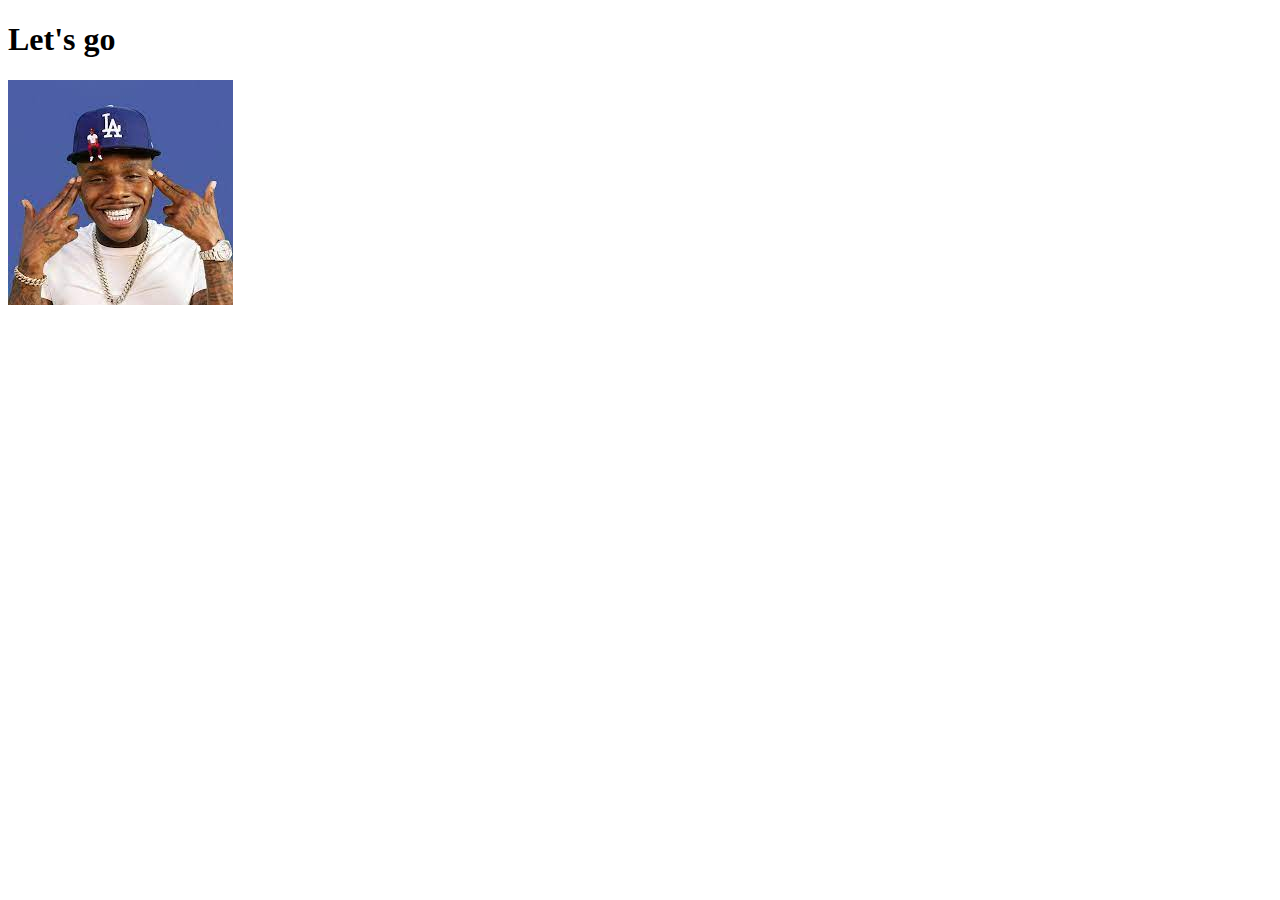
<file: html-boilerplate/index.html>
<!DOCTYPE html>
<html lang="en">
    <head>
        <meta charset="utf-8">
        <title> My First Webpage</title>
     </head>

     <body>
        <h1> Let's go </h1>
        <a href="https://www.example.com.">
            <img alt="DaBaby" src= [data-uri]>
            
        </a>
     </body>
</html>
</file>
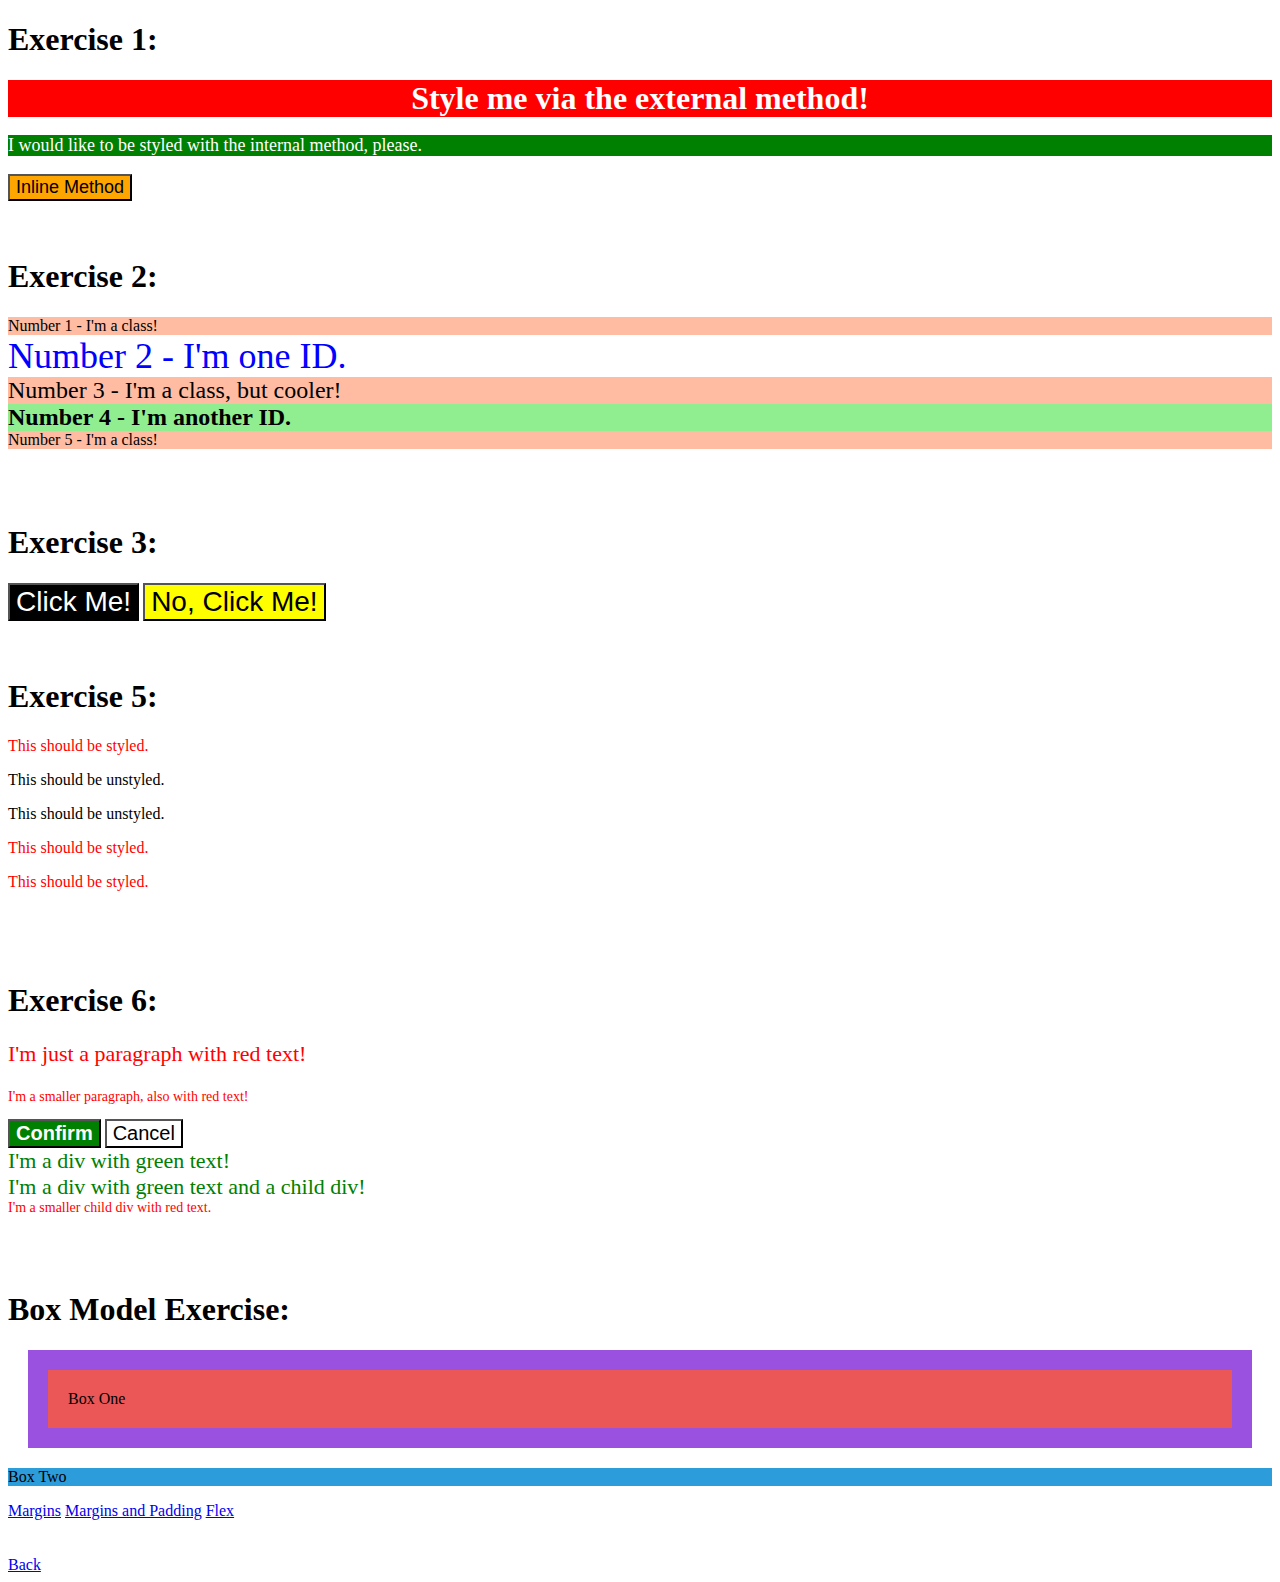
<file: odin-css-exercises/index.html>
<!DOCTYPE html>
<html lang="en">
    <head>
        <link rel="stylesheet" href="styles.css">
        <style> 
        .internal {
            color: white;
            background-color: green;
            font-size: 18px;
        }
        </style>
        <meta charset="utf-8">
        <title>CSS Style Practice</title>
    </head>

    <body>
        <h1> Exercise 1: </h1>
        <div class="external"> Style me via the external method! </div>
        <p class="internal"> I would like to be styled with the internal method, please. </p>
        <button style="background-color:orange; font-size: 18px;">Inline Method </button> 
    
        <br><br><br>
        <h1> Exercise 2: </h1>
        <div class="odd">Number 1 - I'm a class!</div>
        <div id="one">Number 2 - I'm one ID.</div>
        <div class="odd cooler">Number 3 - I'm a class, but cooler!</div>
        <div id="two">Number 4 - I'm another ID.</div>
        <div class="odd">Number 5 - I'm a class!</div>

        <br><br><br>
        <h1> Exercise 3: </h1>
            <button class="buttonleft">Click Me!</button>
            <button class="buttonright">No, Click Me!</button>

        <br><br><br>
        <h1> Exercise 5: </h1>
        <div class="container">
            <p class="text">This should be styled.</p>
        </div>
        <p class="text">This should be unstyled.</p>
        <p class="text">This should be unstyled.</p>
        <div class="container">
            <p class="text">This should be styled.</p>
            <p class="text">This should be styled.</p>
        </div>

        <br><br><br>
        <h1> Exercise 6: </h1>
        <p class="para">I'm just a paragraph with red text!</p>
        <p class="para small-para">I'm a smaller paragraph, also with red text!</p>
    
        <button id="confirm-button" class="button confirm">Confirm</button>
        <button id="cancel-button" class="button cancel">Cancel</button>
    
        <div class="text">I'm a div with green text!</div>
        <div class="text">I'm a div with green text and a child div!
          <div class="text child">I'm a smaller child div with red text.</div>
        </div>

        <br><br><br>
        <h1> Box Model Exercise: </h1>
            <p class="box-one">Box One</p>
            <p class="box-two">Box Two</p>
        </div> 

        <a href = ./pages/margins.html>Margins</a>
        <a href = ./pages/marginsandpadding.html>Margins and Padding</a>
        <a href = ./pages/flex.html>Flex</a>
        <br><br><br>
        <a href=../odin-links-and-images/pages/odinpage.html>Back</a>
    </body>
</html>
</file>
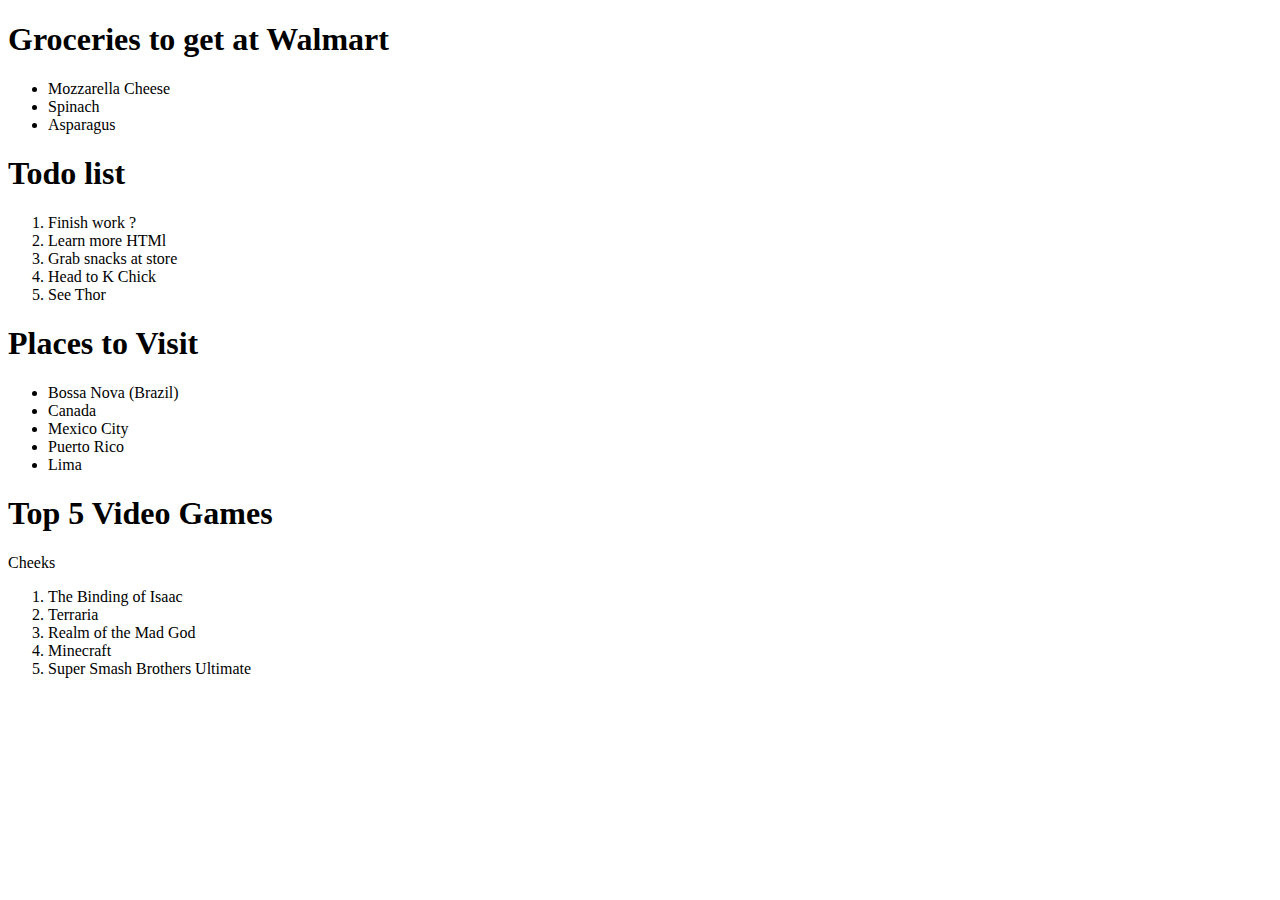
<file: html-boilerplate/recipe_list.html>
<!DOCTYPE html>
<html lang="en">
    <head>
        <meta charset="UTF-8">
        <title> Grocery Shopping List </title>
    </head>
</html>
<body>
    <h1> Groceries to get at Walmart </h1>
        <p> 
            <ul>
                <li> Mozzarella Cheese </li>
                <li> Spinach </li>
                <li> Asparagus </li>
            </ul>
        </p>
    <h1> Todo list </h1>
        <p> 
            <ol> 
                <li> Finish work ? </li>
                <li> Learn more HTMl </li>
                <li> Grab snacks at store </li>
                <li> Head to K Chick </li>
                <li> See Thor </li>
            </ol>
        </p>
    <h1> Places to Visit </h1>
        <p> 
            <ul> 
                <li> Bossa Nova (Brazil) </li>
                <li> Canada </li>
                <li> Mexico City </li>
                <li> Puerto Rico </li>
                <li> Lima </li>
            </ul>
        </p>
    <h1> Top 5 Video Games </h1>
        <p> Cheeks
            <ol>
                <li> The Binding of Isaac </li>
                <li> Terraria </li>
                <li> Realm of the Mad God </li>
                <li> Minecraft </li>
                <li> Super Smash Brothers Ultimate </li>
            </ol>
        </p>
    
</body>
</file>
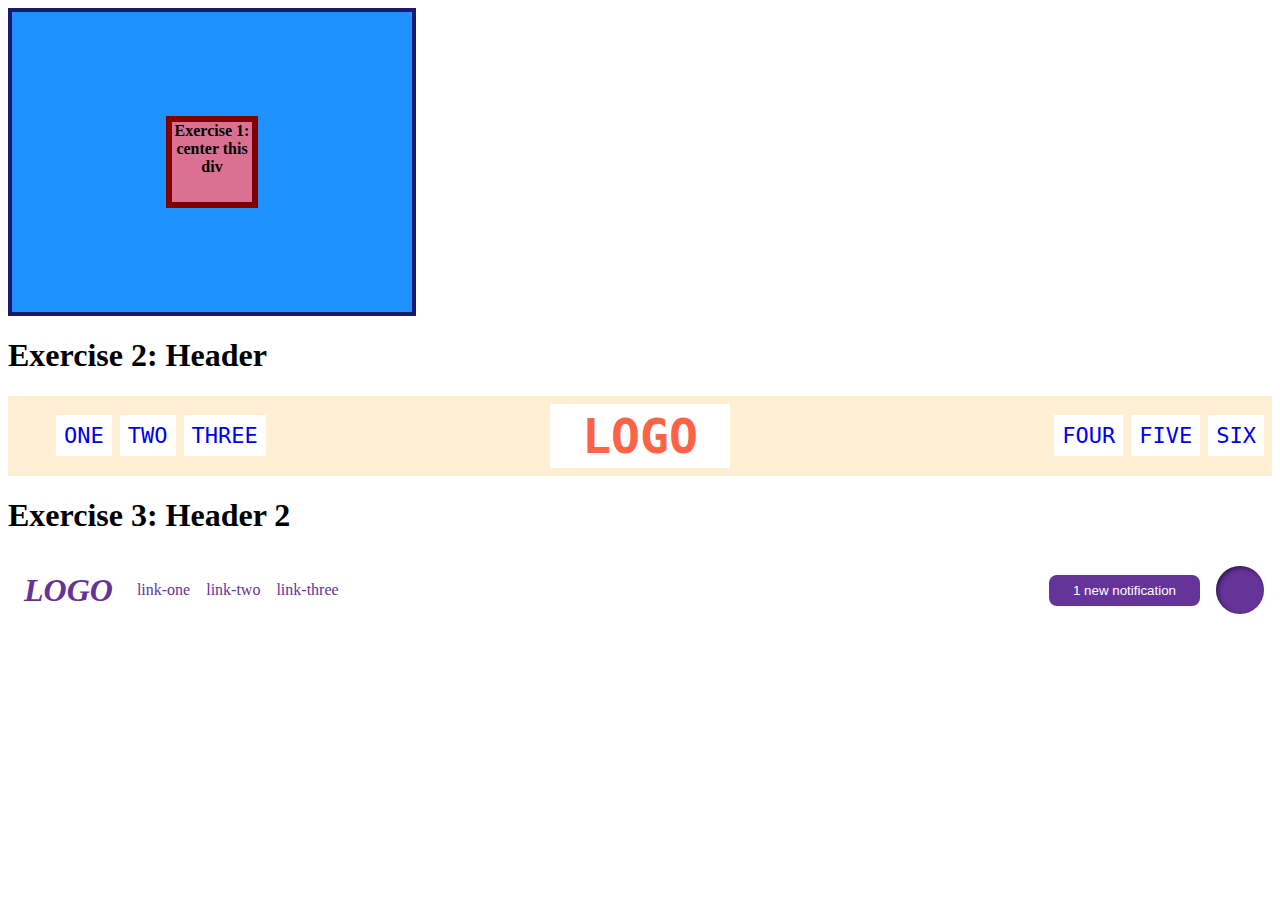
<file: odin-css-exercises/pages/flex.html>
<!DOCTYPE html>
<html lang="en">
  <head>
    <meta charset="UTF-8">
    <meta http-equiv="X-UA-Compatible" content="IE=edge">
    <meta name="viewport" content="width=device-width, initial-scale=1.0">
    <title>CENTER THIS DIV</title>
    <link rel="stylesheet" href="flex.css">
  </head>
  
  <body>

    <div class="container">
      <div class="box">Exercise 1: center this div</div>
    </div>

    <h1> Exercise 2: Header </h1>
    <div class="header-one">
        <div class="left-links">
          <ul>
            <li><a href="#">ONE</a></li>
            <li><a href="#">TWO</a></li>
            <li><a href="#">THREE</a></li>
          </ul>
        </div>
        <div class="logo">LOGO</div>
        <div class="right-links">
          <ul>
            <li><a href="#">FOUR</a></li>
            <li><a href="#">FIVE</a></li>
            <li><a href="#">SIX</a></li>
          </ul>
        </div>
      </div>

    <h1> Exercise 3: Header 2 </h1>
    <div class="header-two">
      <div class="left">
          <div class="logo">
            LOGO
          </div>
          <ul class="links">
            <li><a href="google.com">link-one</a></li>
            <li><a href="google.com">link-two</a></li>
            <li><a href="google.com">link-three</a></li>
          </ul>
      </div>

      <div class="right">
        <button class="notifications">
          1 new notification
        </button>
        <div class="profile-image"></div>
      </div>
  </div>





  </body>
</html>
</file>
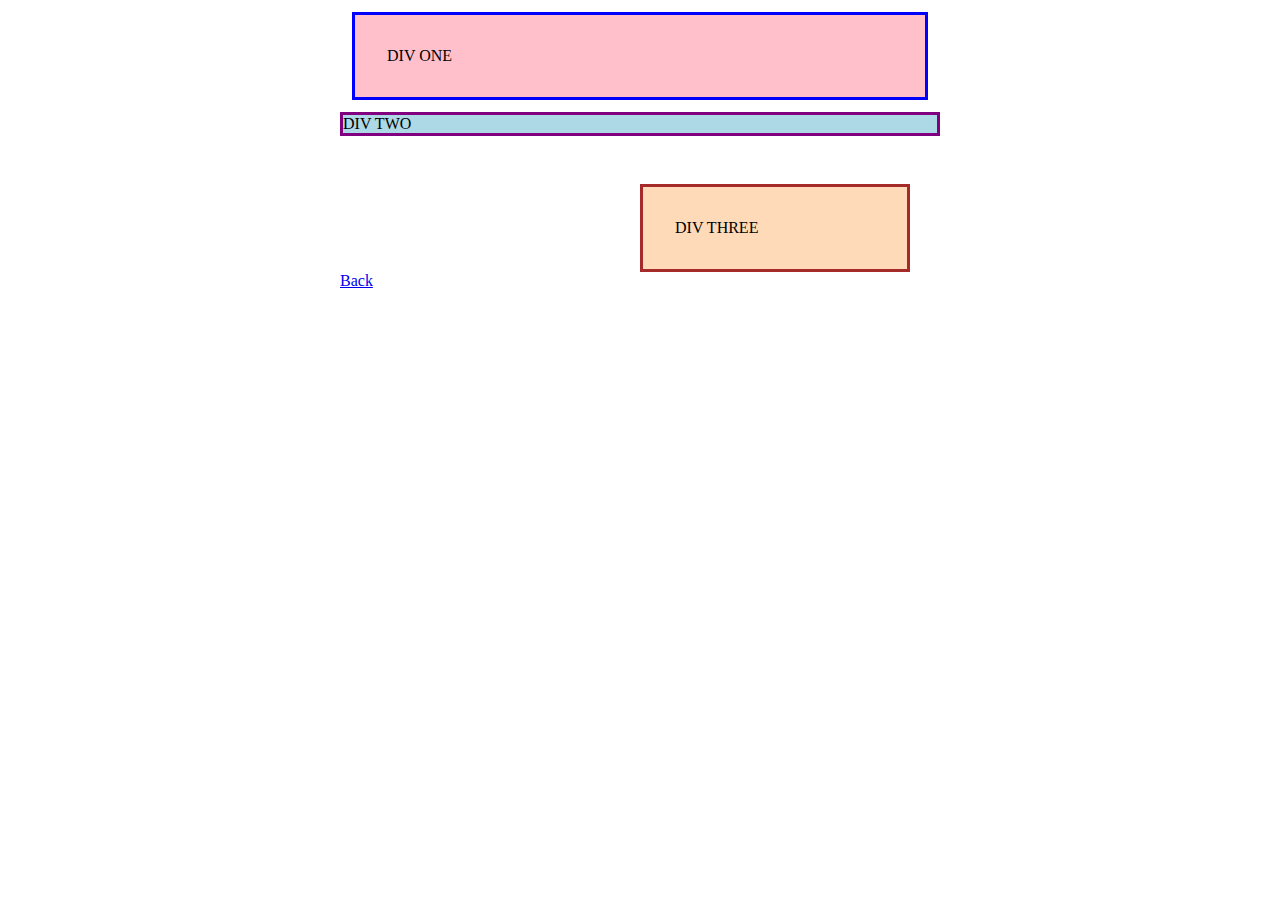
<file: odin-css-exercises/pages/margins.html>
<!DOCTYPE html>
<html lang="en">
  <head>
    <meta charset="UTF-8">
    <meta http-equiv="X-UA-Compatible" content="IE=edge">
    <meta name="viewport" content="width=device-width, initial-scale=1.0">
    <title>Margin and Padding exercise</title>
    <link rel="stylesheet" href="margins.css">
  </head>
  <body>
    <div class="one">
      DIV ONE
    </div>
    <div class="two">
      DIV TWO
    </div>
    <div class="three">
      DIV THREE
    </div>
    <a href=../index.html>Back</a>

  </body>
</html>
</file>
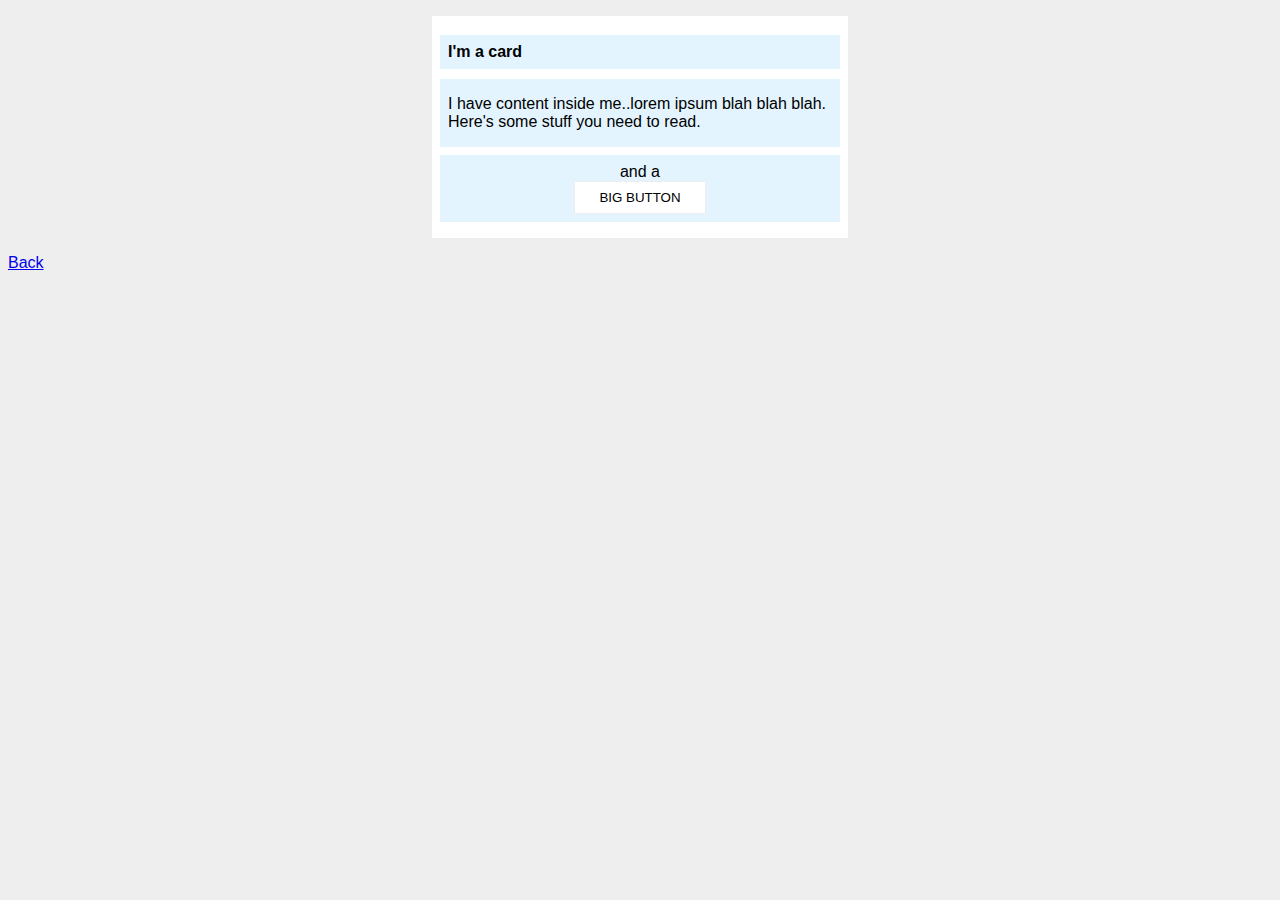
<file: odin-css-exercises/pages/marginsandpadding.html>
<!DOCTYPE html>
<html lang="en">
  <head>
    <meta charset="UTF-8">
    <meta http-equiv="X-UA-Compatible" content="IE=edge">
    <meta name="viewport" content="width=device-width, initial-scale=1.0">
    <title>Margin and Padding exercise 2</title>
    <link rel="stylesheet" href="marginsandpadding.css">
  </head>
  <body>
    <div class="card">
      <h1 class="title">I'm a card</h1>
      <div class="content">I have content inside me..lorem ipsum blah blah blah. Here's some stuff you need to read.</div>
      <div class="button-container">and a <button>BIG BUTTON</button></div>
    </div>

    <a href=../index.html>Back</a>
  </body>

</html>
</file>
<file: odin-css-exercises/styles.css>
.external {
    color: white;
    background-color: red;
    font-size: 32px;
    text-align: center;
    font-weight: bold;
}
.odd {
    background-color: rgba(255, 72, 0, 0.363);
    font: Verdana, DejaVu Sans, sans-serif;
}
.odd.cooler {
    font-size: 24px;
}
#one {
    color: blue;
    font-size: 36px;
}
#two {
    background-color: lightgreen;
    font-size: 24px;
    font-weight: bold;
}

.buttonleft, .buttonright {
    font-size: 28px;
    font: Helvetica, Times New Roman, sans-serif;
}
.buttonleft {
    color: white;
    background-color: black;
}
.buttonright {
    color: black;
    background-color: yellow;
}

.container > .text {
    color: red;
}

.para,
.small-para {
  color: hsl(0, 100%, 50%);
}

.para.small-para {
  font-size: 14px;
}

.para {
  font-size: 22px;
}

.button.confirm {
  background: green;
  color: white;
  font-weight: bold;
} 

.button {
  background-color: rgb(255, 255, 255);
  color: rgb(0, 0, 0);
  font-size: 20px;
}

div.text.child {
  color: red;
  font-size: 14px;
}

div.text {
  color: green;
  font-size: 22px;
}

.box-one {
  background-color: #EB5757;
  padding: 20px;
  border: 20px solid #9B51E0;
  margin: 20px;
}

.box-two {
  background-color: #2D9CDB;
  border: 0 solid #27AE60;
}
</file>
<file: odin-css-exercises/pages/flex.css>
.container {
    background: dodgerblue;
    border: 4px solid midnightblue;
    width: 400px;
    height: 300px;
    display: flex;
    align-items: center;
    justify-content: center;
  }
.box {
    background: palevioletred;
    font-weight: bold;
    text-align: center;
    border: 6px solid maroon;
    width: 80px;
    height: 80px;
  }
.header-one {
    font-family: monospace;
    background: papayawhip;
    padding: 8px;
    display: flex;
    justify-content: space-between;
    align-items: center;

 }
.header-one .logo {
    font-size: 48px;
    font-weight: 900;
    color: tomato;
    background: white;
    padding: 4px 32px;
 }

.header-one ul {
    /* this removes the dots on the list */
    list-style-type:none;
    display: flex;
    margin:auto;
    align-items: flex-start;
    gap: 8px;
 }

.header-one a {
    font-size: 22px;
    background: white;
    padding: 8px;
    /* this removes the line under the links */
    text-decoration: none;
 }


 @import url('https://fonts.googleapis.com/css2?family=Besley:ital,wght@0,400;1,900&display=swap');

.header-two body {
  margin: 0;
  background: #eee;
  font-family: Besley, serif;
}

.header {
  background: white;
  border-bottom: 1px solid #ddd;
  box-shadow: 0 0 8px rgba(0,0,0,.1);
  display: flex;
  align-items: center;
  justify-content: flex-start;
  gap: 8px;
  padding: 8px;
}

.header-two .profile-image {
  background: rebeccapurple;
  box-shadow: inset 2px 2px 4px rgba(0,0,0,.5);
  border-radius: 50%;
  width: 48px;
  height: 48px;
}

.header-two .logo {
  color: rebeccapurple;
  font-size: 32px;
  font-weight: 900;
  font-style: italic;
  padding: 8px;
}

.header-two button {
  border: none;
  border-radius: 8px;
  background: rebeccapurple;
  color: white;
  padding: 8px 24px;
}

.header-two a {
  /* this removes the line under our links */
  text-decoration: none;
  color: rebeccapurple;
}

.header-two {
  display: flex;
  justify-content: space-between;
  padding: 8px;
}

.header-two ul {
  list-style-type: none;
  display: flex;
  margin: 0;
  padding: 0;
  gap: 16px;
}

.header-two .left, .header-two .right {
  display: flex;
  align-items: center;
  gap: 16px;
}
</file>
<file: odin-css-exercises/pages/margins.css>
body {
    max-width: 600px;
    margin: 0 auto;
  }
  
  .one {
    background: pink;
    border: 3px solid blue;
    /* CHANGE ME */
    padding: 32px;
    margin: 12px;
  }
  
  .two {
    background: lightblue;
    border: 3px solid purple;
    /* CHANGE ME */
    margin-bottom: 48px;
  }
  
  .three {
    background: peachpuff;
    border: 3px solid brown;
    width: 200px;
    /* CHANGE ME */
    padding: 32px;
    margin-left: 50%;
  }
</file>
<file: odin-css-exercises/pages/marginsandpadding.css>
body {
    background: #eee;
    font-family: sans-serif;
  }
  
  .card {
    width: 400px;
    background: #fff;
    margin: 16px auto;
    padding: 8px;
  }
  
  .title {
    background: #e3f4ff;
    font-size: 16px;
    padding: 8px;
  }
  
  .content {
    background: #e3f4ff;
    padding: 16px 8px;
  }
  
  .button-container {
    background: #e3f4ff;
    margin: 8px 0px;
    padding: 8px;
    align-items: center;
    text-align: center;
  }
  
  button {
    background: white;
    border: 1px solid #eee;
    padding: 8px 24px;
    margin: 0 auto;
    display: block;
}
</file>
